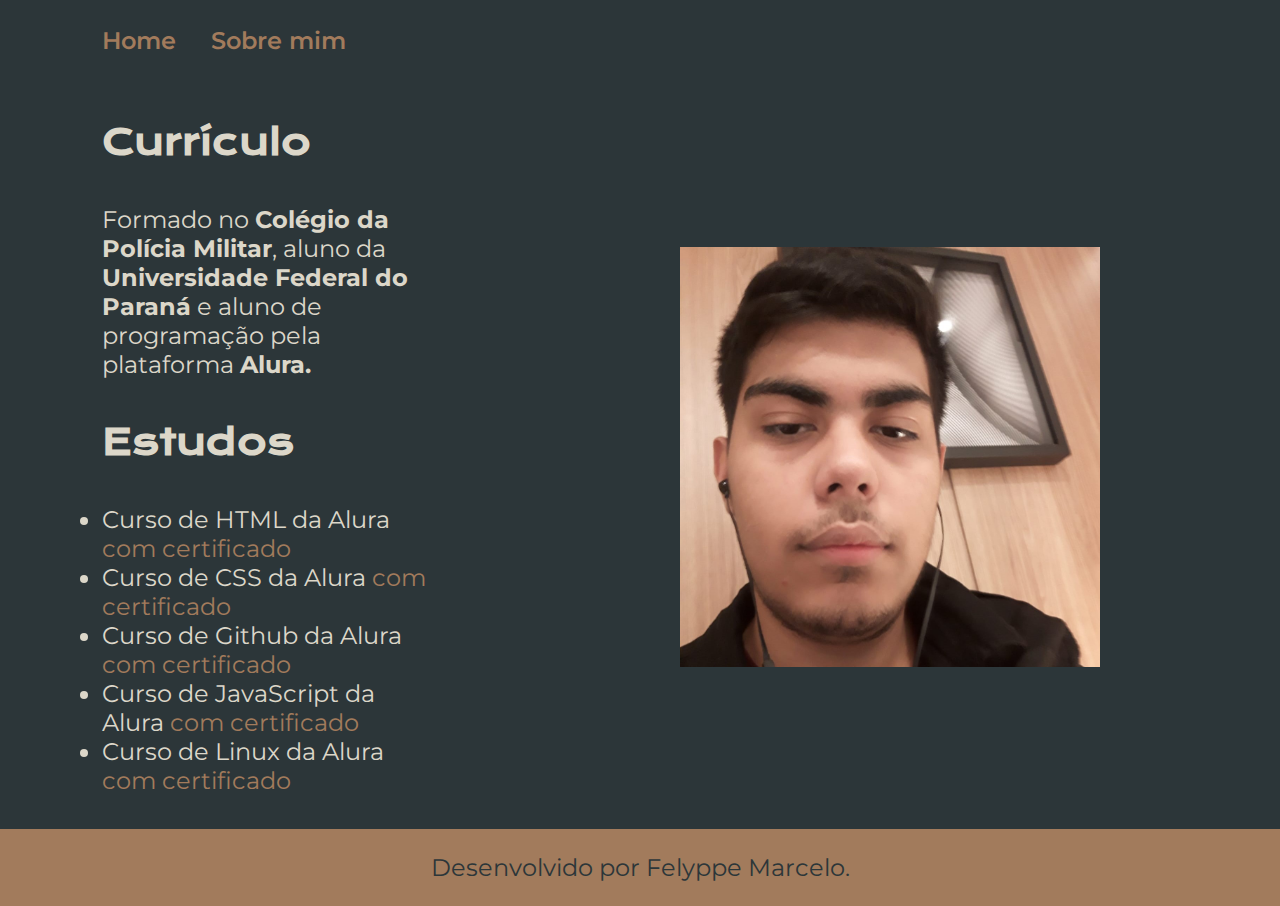
<file: about.html>
<!DOCTYPE html>
<html lang="pt-br">
<head>
    <meta charset="UTF-8">
    <meta http-equiv="X-UA-Compatible" content="IE=edge">
    <meta name="viewport" content="width=device-width, initial-scale=1.0">
    <title>Sobre mim</title>
    <link rel="stylesheet" href="/styles/style.css">
</head>
<body>
    <header class="cabecalho">
        <nav class="cabecalho__menu">
            <a class="cabecalho__menu__link" href="index.html">Home</a>
            <a class="cabecalho__menu__link" href="about.html">Sobre mim</a>
        </nav>
    </header>
    <main class="apresentacao about">
        <section class="apresentacao__conteudo">
            <h1 class="apresentacao__conteudo__titulo">Currículo</h1>
            <p class="apresentacao__conteudo__texto">
                Formado no <strong class="destaque">Colégio da Polícia Militar</strong>, aluno da <strong class="destaque">Universidade Federal do Paraná</strong> e aluno de programação pela plataforma <strong class="destaque">Alura.</strong>
            </p>
            <h2 class="apresentacao__conteudo__titulo">Estudos</h2>
            <div class="apresentacao__conteudo__texto">
            <ul class="apresentacao__conteudo__texto">
                <li>Curso de HTML da Alura <a href="https://www.linkedin.com/in/felyppe-marcelo-silva/details/certifications/">com certificado</a> </li>
                <li>Curso de CSS da Alura <a href="https://www.linkedin.com/in/felyppe-marcelo-silva/details/certifications/">com certificado</a> </li>
                <li>Curso de Github da Alura <a href="https://www.linkedin.com/in/felyppe-marcelo-silva/details/certifications/">com certificado</a> </li>
                <li>Curso de JavaScript da Alura <a href="https://www.linkedin.com/in/felyppe-marcelo-silva/details/certifications/">com certificado</a> </li>
                <li>Curso de Linux da Alura <a href="https://cursos.alura.com.br/certificate/86691c21-6c5a-4c25-a7a7-934838359e8c">com certificado</a> </li>
            </ul>
            </div>    
        </section>
        <img class="apresentacao__imagem" src="./assets/imagem.jpeg" alt="Foto do Felyppe Marcelo da Silva">
    </main> 
    <footer class="rodape">
        <p>Desenvolvido por Felyppe Marcelo.</p>
    </footer>
</body>
</html>
</file>
<file: styles/style.css>
@import url('https://fonts.googleapis.com/css2?family=Krona+One&family=Montserrat:wght@400;600&display=swap');
@import url(/styles/bongo.css);

:root {
    --cor-primaria: #2C3639;
    --cor-secundaria: #DCD7C9;
    --cor-terciaria: #A27B5C;
    --cor-hover: #3F4E4F;
    --fonte-primaria: 'Krona One', sans-serif;
    --fonte-secundaria: 'Montserrat', sans-serif;
}

* {
    margin: 0;
    padding: 0;
}

body {
    box-sizing: border-box;
    background-color: var(--cor-primaria);
    color: var(--cor-secundaria);
}

.cabecalho {
   padding: 2% 0 0 8%; 
}

.cabecalho__menu {
    display: flex;
    gap: 35px;
}

.cabecalho__menu__link {
   font-family: var(--fonte-secundaria); 
   font-size: 1.5rem;
   font-weight: 600;
   color: var(--cor-terciaria);
   text-decoration: none;
}

.apresentacao {
    padding: 5% 10% 5.2% 8%;
    display: flex;
    align-items: center;
    justify-content: space-between;
    gap: 200px;
}

.about{
    padding: 5% 10% 2.65% 8%;
}

.apresentacao__conteudo {
    width: 50%;
    display: flex;
    flex-direction: column;
    gap: 40px;
}

.apresentacao__conteudo__titulo {
    font-size: 2.25rem;
    font-family: var(--fonte-primaria);
}

.titulo-destaque {
    color: var(--cor-terciaria);
}

.apresentacao__conteudo__texto {
    font-size: 1.5rem;
    font-family: var(--fonte-secundaria);
}

.apresentacao__conteudo__texto a{
    text-decoration: none;
    color: var(--cor-terciaria);
}

.apresentacao__links {
    display: flex;
    flex-direction: column;
    justify-content: space-between;
    align-items: center;
    gap: 32px;
}

.apresentacao__links__subtitulos{
    font-family: var(--fonte-primaria);
    font-weight: 400;
    font-size: 1.5rem;
}

.apresentacao__links__navegacao {
    display: flex;
    justify-content: center;
    gap: 16px;
    color: var(--cor-secundaria);
    width: 378px;
    text-align: center;
    border: 2px solid var(--cor-terciaria);
    border-radius: 8px;
    font-size: 1.5rem;
    font-weight: 600;
    padding: 21.5px 0;
    text-decoration: none;
    font-family: var(--fonte-secundaria);
}

.apresentacao__links__navegacao:hover {
    background-color: var(--cor-hover);
}

.destaque:hover {
    color: var(--cor-terciaria);
}

.apresentacao__imagem {
    width: 40%;
    margin: 5%;
}

.rodape {
    color: var(--cor-primaria);
    background-color: var(--cor-terciaria);
    text-align: center;
    padding: 24px;
    font-family: var(--fonte-secundaria);
    font-size: 1.5rem;
    font-weight: 400;
}

@media (max-width: 1200px) {
    .cabecalho{
        padding: 2% 10% 2% 10%;
    }
    
    .cabecalho__menu {
       justify-content: center; 
    }

    .apresentacao{
        flex-direction: column-reverse;
        padding: 0 5% 5% 5%;
        gap: 30px;
    }

    .apresentacao__conteudo {
        width: 100%;
    }

    .apresentacao__imagem {
        width: 95%;
        height: 95%;
    }
}
</file>
